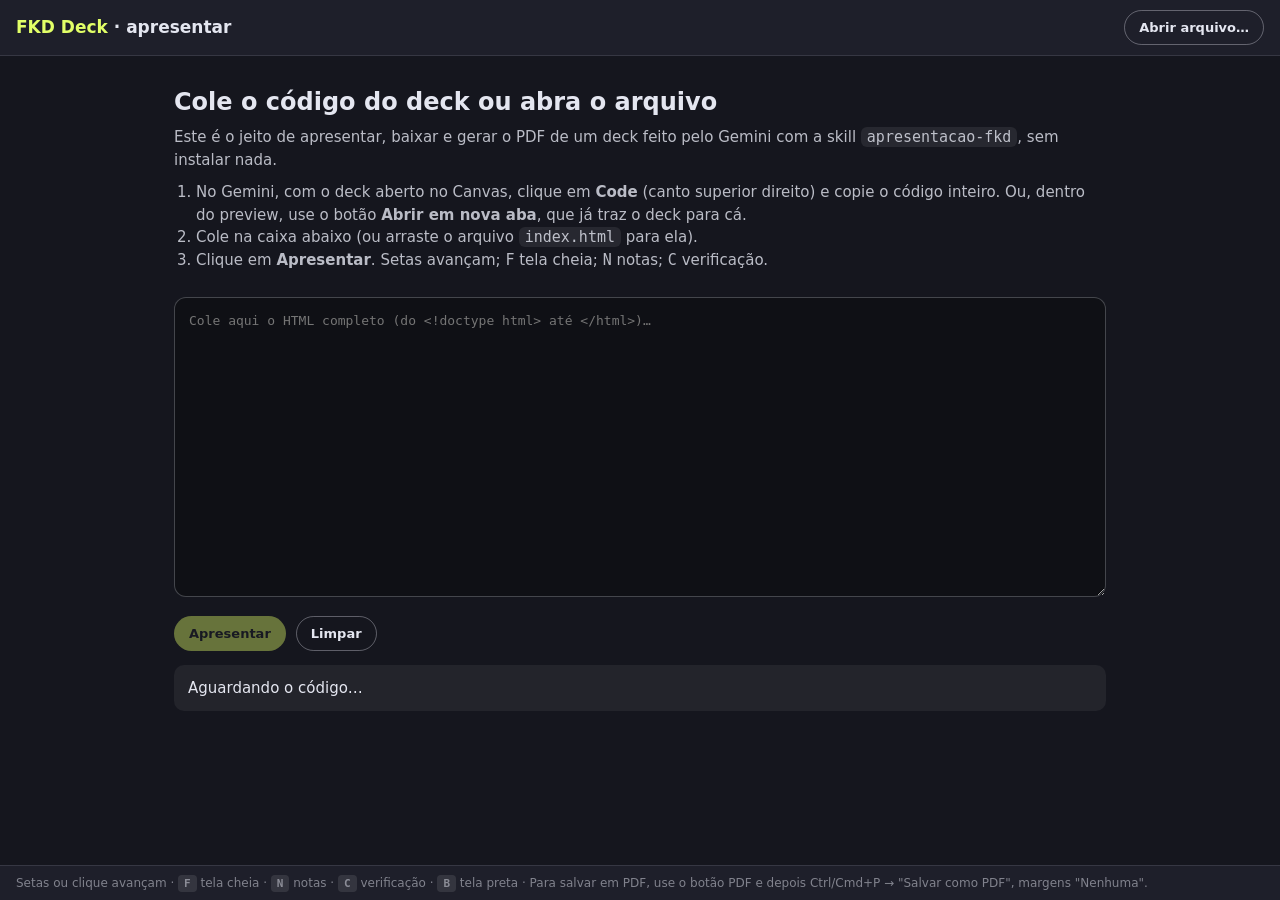
<file: apresentar.html>
<!doctype html>
<html lang="pt-BR">
<head>
<meta charset="utf-8">
<meta name="viewport" content="width=device-width, initial-scale=1">
<title>FKD Deck · apresentar</title>
<meta name="robots" content="noindex">
<style>
  :root { color-scheme: dark; --lime: #E2FF67; --ink: #1E1F2A; --paper: #E4E6F0; }
  * { box-sizing: border-box; }
  html, body { height: 100%; }
  body { margin: 0; background: #15161e; color: var(--paper); font: 15px/1.5 system-ui, -apple-system, "Segoe UI", sans-serif; display: flex; flex-direction: column; }
  header { display: flex; flex-wrap: wrap; align-items: center; gap: 10px 14px; padding: 10px 16px; background: var(--ink); border-bottom: 1px solid rgba(228,230,240,.12); }
  header h1 { font-size: 17px; margin: 0 14px 0 0; white-space: nowrap; }
  header h1 span { color: var(--lime); }
  header .sp { flex: 1; }
  button, label.btn { font: 600 13px/1 system-ui, sans-serif; background: transparent; color: var(--paper); border: 1px solid rgba(228,230,240,.35); border-radius: 999px; padding: 10px 14px; cursor: pointer; white-space: nowrap; }
  button.primary { background: var(--lime); color: var(--ink); border-color: transparent; }
  button:disabled { opacity: .4; cursor: default; }
  input[type=file] { display: none; }
  main { flex: 1; min-height: 0; display: grid; }
  #entrada { padding: 28px 24px 40px; max-width: 980px; width: 100%; margin: 0 auto; overflow: auto; }
  #entrada h2 { font-size: 24px; margin: 0 0 6px; }
  #entrada p { margin: 0 0 10px; color: rgba(228,230,240,.8); }
  #entrada ol { margin: 0 0 16px; padding-left: 22px; color: rgba(228,230,240,.8); }
  textarea { width: 100%; height: 300px; margin: 10px 0 12px; padding: 14px; border-radius: 12px; border: 1px solid rgba(228,230,240,.25); background: #0f1015; color: var(--paper); font: 13px/1.45 ui-monospace, SFMono-Regular, Menlo, monospace; resize: vertical; }
  textarea.drag { border-color: var(--lime); }
  .row { display: flex; flex-wrap: wrap; gap: 10px; align-items: center; }
  #status { margin-top: 14px; padding: 12px 14px; border-radius: 10px; background: rgba(255,255,255,.06); white-space: pre-wrap; }
  #status.ok { background: rgba(226,255,103,.12); color: var(--lime); }
  #status.bad { background: rgba(233,107,76,.18); color: #ffb39f; }
  #status.wait { background: rgba(228,230,240,.08); }
  code { background: rgba(255,255,255,.08); padding: 1px 6px; border-radius: 6px; }
  a { color: var(--lime); }
  #palco { display: none; background: #000; position: relative; }
  #palco iframe { width: 100%; height: 100%; border: 0; display: block; background: #000; }
  body.has-deck #entrada { display: none; }
  body.has-deck #palco { display: block; }
  body.has-deck header .so-deck { display: inline-block; }
  header .so-deck { display: none; }
  footer { padding: 8px 16px; font-size: 12px; color: rgba(228,230,240,.5); background: var(--ink); border-top: 1px solid rgba(228,230,240,.12); }
  footer kbd { font: 600 11px/1 ui-monospace, monospace; background: rgba(255,255,255,.1); padding: 2px 6px; border-radius: 4px; }
  body.has-deck footer { display: block; }
</style>
</head>
<body>
<header>
  <h1><span>FKD Deck</span> · apresentar</h1>
  <button class="so-deck primary" id="b-full">Tela cheia</button>
  <button class="so-deck" id="b-tab">Abrir em nova aba</button>
  <button class="so-deck" id="b-pdf">PDF</button>
  <button class="so-deck" id="b-check">Verificar</button>
  <button class="so-deck" id="b-down">Baixar index.html</button>
  <span class="sp"></span>
  <button class="so-deck" id="b-code">Código</button>
  <label class="btn" for="arquivo">Abrir arquivo…</label><input type="file" id="arquivo" accept=".html,.htm,text/html">
</header>
<main>
  <section id="entrada">
    <h2>Cole o código do deck ou abra o arquivo</h2>
    <p>Este é o jeito de apresentar, baixar e gerar o PDF de um deck feito pelo Gemini com a skill <code>apresentacao-fkd</code>, sem instalar nada.</p>
    <ol>
      <li>No Gemini, com o deck aberto no Canvas, clique em <strong>Code</strong> (canto superior direito) e copie o código inteiro. Ou, dentro do preview, use o botão <strong>Abrir em nova aba</strong>, que já traz o deck para cá.</li>
      <li>Cole na caixa abaixo (ou arraste o arquivo <code>index.html</code> para ela).</li>
      <li>Clique em <strong>Apresentar</strong>. Setas avançam; <kbd>F</kbd> tela cheia; <kbd>N</kbd> notas; <kbd>C</kbd> verificação.</li>
    </ol>
    <textarea id="src" placeholder="Cole aqui o HTML completo (do <!doctype html> até </html>)…" spellcheck="false"></textarea>
    <div class="row">
      <button class="primary" id="b-go" disabled>Apresentar</button>
      <button id="b-clear">Limpar</button>
    </div>
    <div id="status">Aguardando o código…</div>
  </section>
  <section id="palco"><iframe id="frame" name="fkd-player" allowfullscreen allow="fullscreen"></iframe></section>
</main>
<footer>Setas ou clique avançam · <kbd>F</kbd> tela cheia · <kbd>N</kbd> notas · <kbd>C</kbd> verificação · <kbd>B</kbd> tela preta · Para salvar em PDF, use o botão PDF e depois Ctrl/Cmd+P → "Salvar como PDF", margens "Nenhuma".</footer>
<script>
(function () {
  var CDN = 'https://cdn.jsdelivr.net/gh/FKD-Creators/fkd-deck-engine@main/engine/fkd-boot.js';
  var $ = function (id) { return document.getElementById(id); };
  var src = $('src'), status = $('status'), frame = $('frame');
  var current = '';
  function say(msg, cls) { status.textContent = msg; status.className = cls || ''; }
  function store(k, v) { try { if (v == null) sessionStorage.removeItem(k); else sessionStorage.setItem(k, v); } catch (e) { /* sem storage */ } }
  function load(k) { try { return sessionStorage.getItem(k); } catch (e) { return null; } }

  // Valida e conserta o que dá: o deck precisa ser inteiro e ter a linha do engine.
  function repair(text) {
    var t = String(text || '').replace(/\r\n?/g, '\n').trim();
    var problems = [], fixes = [];
    if (!t) return { problems: ['vazio'], fixes: fixes, text: '' };
    // bloco de código markdown colado inteiro
    t = t.replace(/^```(?:html)?\s*\n/i, '').replace(/\n```\s*$/, '').trim();
    if (!/^<!doctype html>/i.test(t)) {
      if (/^<html/i.test(t)) { t = '<!doctype html>\n' + t; fixes.push('doctype adicionado'); }
      else problems.push('não começa com <!doctype html> (copie o código inteiro, desde a primeira linha)');
    }
    if (!/<\/html>\s*$/i.test(t)) {
      if (/<\/body>\s*$/i.test(t)) { t += '\n</html>'; fixes.push('</html> adicionado'); }
      else problems.push('não termina com </html> (o código veio cortado; peça ao Gemini o arquivo completo)');
    }
    if (!/<section[^>]*class="[^"]*\bslide\b/.test(t)) problems.push('não tem nenhum <section class="slide"> (não é um deck FKD)');
    if (!/fkd-boot\.js/.test(t) && !/var FKD_ENGINE\s*=/.test(t)) {
      var line = '<script src="' + CDN + '"><\/script>';
      if (/<\/title>/i.test(t)) t = t.replace(/<\/title>/i, '</title>\n' + line);
      else if (/<head[^>]*>/i.test(t)) t = t.replace(/<head[^>]*>/i, function (m) { return m + '\n' + line; });
      else if (/<html[^>]*>/i.test(t)) t = t.replace(/<html[^>]*>/i, function (m) { return m + '\n<head>' + line + '</head>'; });
      fixes.push('linha do engine FKD adicionada no <head>');
      // tags locais soltas que o Gemini às vezes escreve no lugar do carregador
      t = t.replace(/\s*<link[^>]+href="engine\/[^"]+"[^>]*>/g, '').replace(/\s*<script[^>]+src="engine\/[^"]+"[^>]*><\/script>/g, '');
    }
    if (location.protocol === 'file:' && !/src="engine\/fkd-boot\.js"/.test(t) && /fkd-boot\.js/.test(t)) {
      t = t.replace(/<script src="[^"]*\/fkd-boot\.js"><\/script>/, '<script src="engine/fkd-boot.js"><\/script>\n$&'); fixes.push('engine local (pasta engine/) incluído para uso sem internet');
    }
    var slides = (t.match(/<section[^>]*class="[^"]*\bslide\b/g) || []).length;
    return { problems: problems, fixes: fixes, slides: slides, text: t + '\n' };
  }
  function withMode(html, mode) { return html.replace(/<head[^>]*>/i, function (m) { return m + '<script>window.FKD_MODE="' + mode + '"<\/script>'; }); }
  function blobUrl(html) { return URL.createObjectURL(new Blob([html], { type: 'text/html' })); }
  function title(html) { var m = html.match(/<title>([^<]*)<\/title>/i); return m ? m[1] : 'deck'; }

  function show(html) {
    current = html; store('fkd-deck', html);
    document.body.classList.add('has-deck');
    frame.srcdoc = html;
    document.title = title(html) + ' · FKD Deck';
    setTimeout(function () { try { frame.contentWindow.focus(); } catch (e) { /* sem acesso */ } }, 800);
  }
  function update() {
    var v = repair(src.value);
    if (!src.value.trim()) { $('b-go').disabled = true; say('Aguardando o código…'); return; }
    $('b-go').disabled = v.problems.length > 0;
    if (v.problems.length) say('Ainda não dá para apresentar:\n- ' + v.problems.join('\n- '), 'bad');
    else say('Deck válido: ' + v.slides + ' slides.' + (v.fixes.length ? ' Ajustes automáticos: ' + v.fixes.join('; ') + '.' : ''), 'ok');
  }
  src.addEventListener('input', update);
  $('b-go').addEventListener('click', function () { var v = repair(src.value); if (!v.problems.length) show(v.text); });
  $('b-clear').addEventListener('click', function () { src.value = ''; update(); store('fkd-deck', null); });
  $('b-code').addEventListener('click', function () { document.body.classList.remove('has-deck'); src.value = current; update(); });
  $('b-full').addEventListener('click', function () { (frame.requestFullscreen ? frame.requestFullscreen() : Promise.reject()).then(function () { frame.contentWindow.focus(); }, function () { say('Tela cheia indisponível aqui; use "Abrir em nova aba" e aperte F.', 'bad'); }); });
  $('b-tab').addEventListener('click', function () { window.open(blobUrl(current), '_blank'); });
  $('b-pdf').addEventListener('click', function () { window.open(blobUrl(withMode(current, 'pdf')), '_blank'); });
  $('b-check').addEventListener('click', function () { try { frame.contentWindow.FKDDeck.openOverlay('check'); } catch (e) { window.open(blobUrl(withMode(current, 'check')), '_blank'); } });
  $('b-down').addEventListener('click', function () { var a = document.createElement('a'); a.href = blobUrl(current); a.download = 'index.html'; document.body.appendChild(a); a.click(); a.remove(); });
  $('arquivo').addEventListener('change', function () { var f = this.files && this.files[0]; if (!f) return; f.text().then(function (t) { var v = repair(t); if (v.problems.length) { document.body.classList.remove('has-deck'); src.value = t; update(); } else show(v.text); }); this.value = ''; });
  // arrastar o index.html para a caixa
  src.addEventListener('dragover', function (e) { e.preventDefault(); src.classList.add('drag'); });
  src.addEventListener('dragleave', function () { src.classList.remove('drag'); });
  src.addEventListener('drop', function (e) { e.preventDefault(); src.classList.remove('drag'); var f = e.dataTransfer.files && e.dataTransfer.files[0]; if (f) f.text().then(function (t) { src.value = t; update(); }); });

  // Recebe o deck mandado pelo botão "Abrir em nova aba" de dentro do preview (postMessage)
  var got = false;
  addEventListener('message', function (e) {
    var d = e.data; if (!d || d.type !== 'fkd-deck' || typeof d.html !== 'string') return;
    if (got) { try { e.source.postMessage({ type: 'fkd-player-got' }, '*'); } catch (x) { /* fechado */ } return; }
    var v = repair(d.html);
    try { e.source.postMessage({ type: 'fkd-player-got' }, '*'); } catch (x) { /* fechado */ }
    got = true;
    if (v.problems.length) { src.value = d.html; update(); } else show(v.text);
  });
  if (location.hash === '#receber') {
    say('Recebendo o deck do Gemini… Se nada aparecer em alguns segundos, volte ao Gemini, clique em "Code", copie o código e cole aqui.', 'wait');
    var tries = 0, ping = setInterval(function () { if (got || !window.opener || ++tries > 40) { clearInterval(ping); return; } try { window.opener.postMessage({ type: 'fkd-player-ready' }, '*'); } catch (x) { clearInterval(ping); } }, 500);
  } else {
    var saved = load('fkd-deck'); if (saved) { src.value = saved; update(); }
  }
})();
</script>
</body>
</html>
</file>
